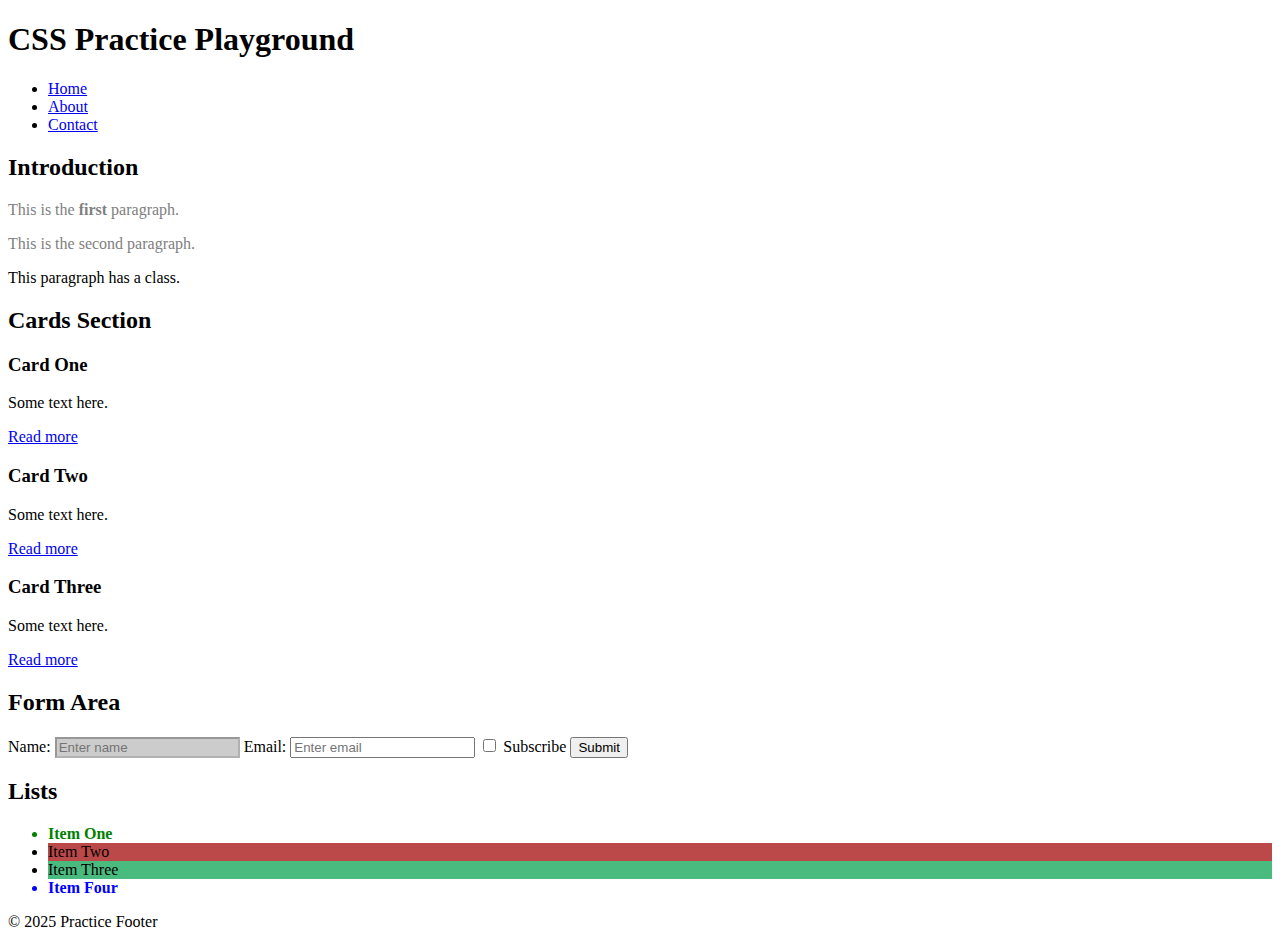
<file: lab2/index.html>
<!DOCTYPE html>
<html lang="en">
<head>
  <meta charset="UTF-8">
  <title>CSS Practice – Selectors & Pseudo</title>
  <link rel="stylesheet" href="./styles/style.css">
</head>
<body>

  <header>
    <h1>CSS Practice Playground</h1>
    <nav>
      <ul>
        <li><a href="#">Home</a></li>
        <li><a href="#">About</a></li>
        <li><a href="#">Contact</a></li>
      </ul>
    </nav>
  </header>

  <main>

    <section class="intro">
      <h2>Introduction</h2>
      <p>This is the <strong>first</strong> paragraph.</p>
      <p>This is the second paragraph.</p>
      <p class="highlight">This paragraph has a class.</p>
    </section>

    <section class="cards">
      <h2>Cards Section</h2>

      <div class="card">
        <h3>Card One</h3>
        <p>Some text here.</p>
        <a href="#">Read more</a>
      </div>

      <div class="card">
        <h3>Card Two</h3>
        <p>Some text here.</p>
        <a href="#">Read more</a>
      </div>

      <div class="card">
        <h3>Card Three</h3>
        <p>Some text here.</p>
        <a href="#">Read more</a>
      </div>
    </section>

    <section class="form-section">
      <h2>Form Area</h2>

      <form>
        <label>
          Name:
          <input type="text" disabled placeholder="Enter name">
        </label>

        <label>
          Email:
          <input type="email" placeholder="Enter email">
        </label>

        <label>
          <input type="checkbox"> Subscribe
        </label>

        <button type="submit">Submit</button>
      </form>
    </section>

    <section class="list-section">
      <h2>Lists</h2>

      <ul>
        <li>Item One</li>
        <li>Item Two</li>
        <li>Item Three</li>
        <li>Item Four</li>
      </ul>
    </section>

  </main>

  <footer>
    <p>© 2025 Practice Footer</p>
  </footer>

</body>
</html>
</file>
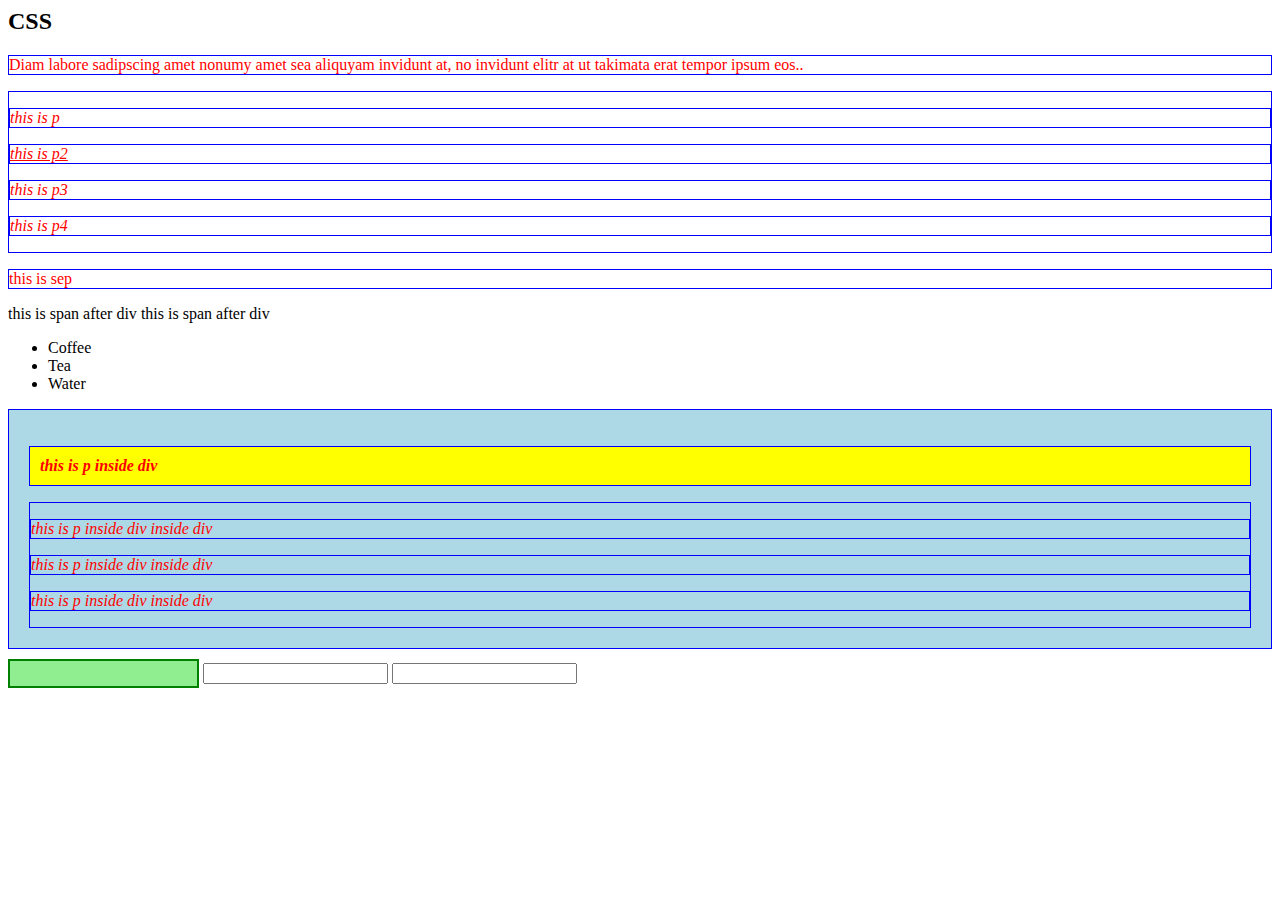
<file: lab2/selectors lab.html>
<html>
    <head>
        <title>
            D02
        </title>
      
  <link rel="stylesheet" href="styles/selectors.css">
    </head>
    <body>
        <h2 class="myClass">
            CSS 
        </h2>
        <p id="myP" >
            Diam labore sadipscing amet nonumy amet sea aliquyam invidunt at, no invidunt elitr at ut takimata erat tempor ipsum eos..
        </p>
        <div id="container">
            <p>this is p</p>
            <p class="myClass">this is p2</p>
            <p>this is p3</p>
            <p>this is p4</p>
        </div>
        <p>this is sep</p>
        <span>this is span after div</span>
        <span>this is span after div</span>
        <ul>
            <li>
                Coffee
            </li>
            <li class="myClass mainClass">
                Tea
            </li>
            <li>
                Water
            </li>
        </ul>
        <div id="mydiv">
            <p class="mainClass">this is p inside div </p>
            <div>
                <p class="mainClass">this is p inside div inside div</p>
                <p>this is p inside div inside div</p>
                <p>this is p inside div inside div</p>
            </div>
        </div>

        <form>
            <input type="text" class="myClass" name="fname" >
            <input type="text" name="age" >
            <input type="password" name="age" >
        </form>
    </body>

</html>
</file>
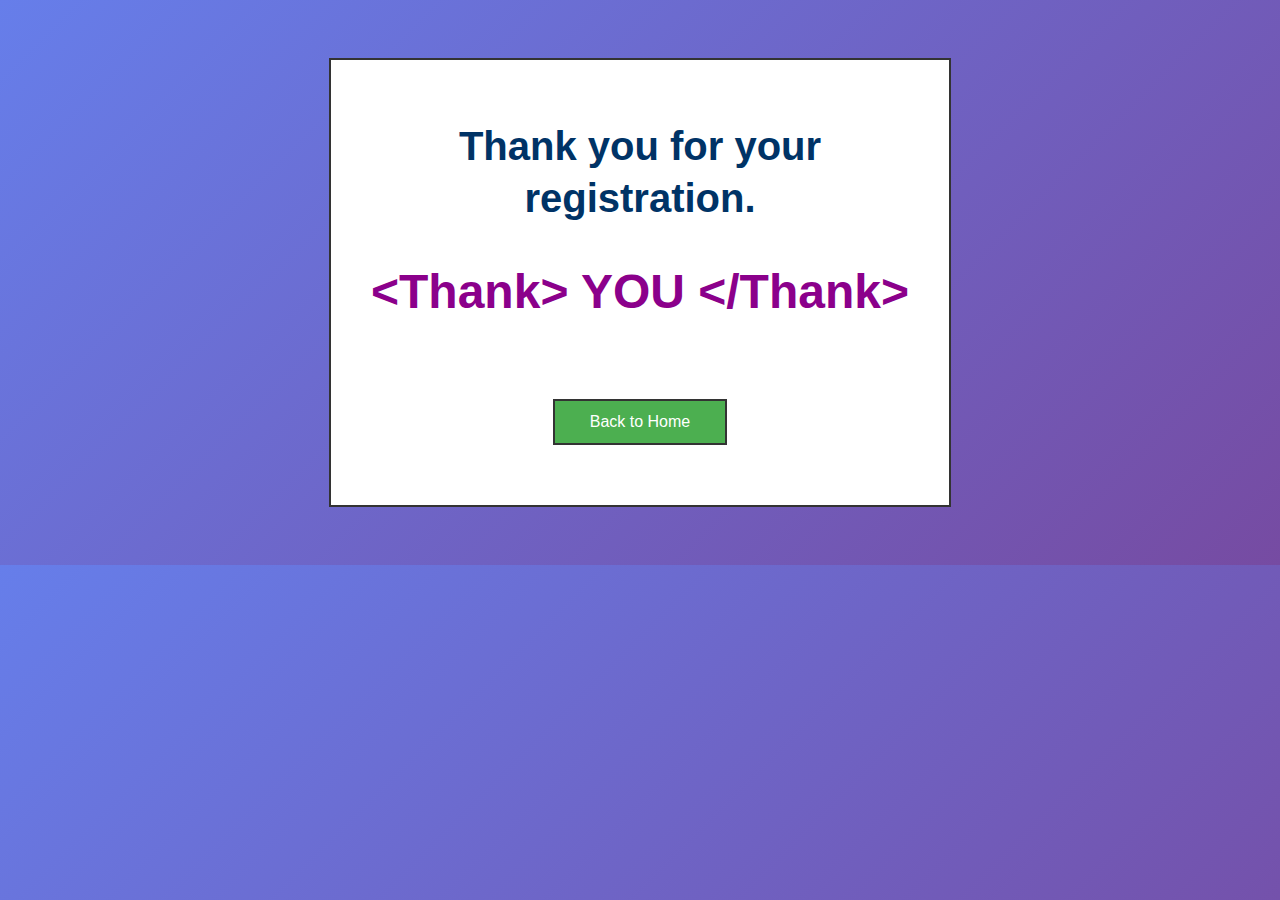
<file: lab2/Thankyou.html>
<!DOCTYPE html>
<html lang="en">
<head>
    <meta charset="UTF-8">
    <meta name="viewport" content="width=device-width, initial-scale=1.0">
    <title>Thank You</title>
    <style>
        body {
            font-family: Arial, sans-serif;
             background: linear-gradient(135deg, #667eea 0%, #764ba2 100%);
                display: flex;
            padding: 50px 20px;
        }

        .container {
            background-color: white;
            border: 2px solid #333;
            padding: 60px 40px;
            max-width: 700px;
            margin: 0 auto;
            text-align: center;
        }

        .main-text {
            color: #003366;
            font-size: 40px;
            font-weight: bold;
            margin-bottom: 30px;
            line-height: 1.3;
        }

        .html-tags {
            color: #8b008b;
            font-size: 48px;
            font-weight: bold;
            margin: 40px 0;
        }

        .you-word {
            color: #8b008b;
            font-size: 48px;
            font-weight: bold;
        }

        a {
            display: inline-block;
            margin-top: 40px;
            padding: 12px 35px;
            background-color: #4CAF50;
            color: white;
            text-decoration: none;
            border: 2px solid #333;
            font-size: 16px;
        }

        a:hover {
            background-color: #45a049;
        }
    </style>
</head>
<body>
    <div class="container">
        <div class="main-text">
            Thank you for your<br>registration.
        </div>
        
        <div class="html-tags">
            &lt;Thank&gt; <span class="you-word">YOU</span> &lt;/Thank&gt;
        </div>
        
        <a href="Home.html">Back to Home</a>
    </div>
</body>
</html>
</file>
<file: lab2/styles/style.css>
nav ul li a:hover {
  color: red;
  text-decoration: underline;
}

.card a:hover {
  background-color: black;
  color: white;
}
.list-section ul li:first-child {
  color: green;
  font-weight: bold;
}
.list-section ul li:last-child {
  color: blue;
  font-weight: bold;
}
.list-section ul li:nth-child(2) {
  background-color: #bb4949;
}
.list-section ul li:nth-child(3) {
  background-color: #49bb7f;
}

input:focus {
  border: 2px solid orange;
  outline: none;
}

input[type="checkbox"]:checked {
  accent-color: purple;
}
.intro p:not(.highlight) {
  color: gray;
}

input:disabled {
  background-color: #ccc;
  cursor: not-allowed;
}
</file>
<file: lab2/styles/selectors.css>
p {
    color: red;
}


p, div {

    border: 1px solid blue;
}

#mydiv > p.mainClass {
    background-color: yellow;
    font-weight: bold;
    padding: 10px;
}


div p {
    font-style: italic;
}

input[type="text"].myClass {
    background-color: lightgreen;
    border: 2px solid green;
    padding: 5px;
}


div + span {
    color: purple;
    font-weight: bold;
}


p.myClass {
    text-decoration: underline;
}

#mydiv {
    background-color: lightblue;
    padding: 20px;
    margin: 10px 0;
}
</file>
